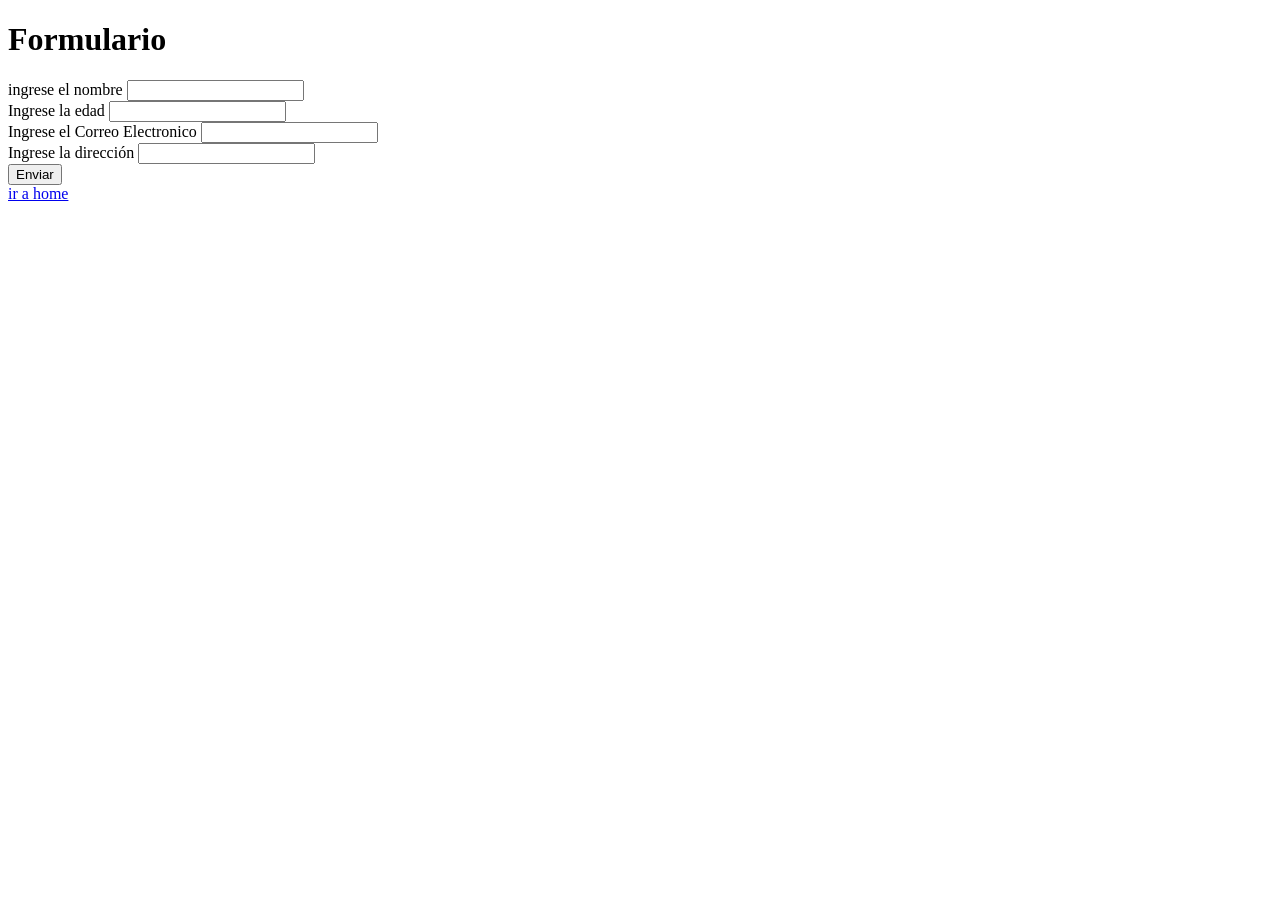
<file: formulario.html>
<!DOCTYPE html>
<html lang="en">
<head>
    <meta charset="UTF-8">
    <meta name="viewport" content="width=device-width, initial-scale=1.0">
    <title>Formulario</title>
</head>
<body>
    <!--Header: cabecera del body-->
    <header>
        <h1>Formulario</h1>
    </header>

    <!--Formulario-->
    <div>
        <!--action:
        method:get->img
        post->para seguridad 
        -->
        
        <form action="../index.html" method="get">
            <div>
                <!--me permite ingresar texto fijo-->
                <!--for->anclar los recursos-->
                <label for="">ingrese el nombre</label>
                <!--input-> caja de ingresar texto-->
                <input type="text" id="nombre">
            </div>
            <div>
                <!--me permite ingresar texto fijo-->
                <label for="">Ingrese la edad</label>
                <!--input-> caja de ingresar texto-->
                <input type="number" id="edad">
            </div>
            <div>
                <!--me permite ingresar texto fijo-->
                <label for="">Ingrese el Correo Electronico</label>
                <!--input-> caja de ingresar texto-->
                <input type="email" id="email">
            </div>
            <div>
                <!--me permite ingresar texto fijo-->
                <label for="">Ingrese la dirección</label>
                <!--input-> caja de ingresar texto-->
                <input type="text" itemid="dirección">
            </div>
            <!--Boton me permite enviar la petición-->
            <div>
                <input type="submit" value="Enviar">
                
            </div>
            
        </form>
        <!--regresar a inicio-->
        <a href="../index.html">ir a home</a>
    </div>
</body>
</html>
</file>
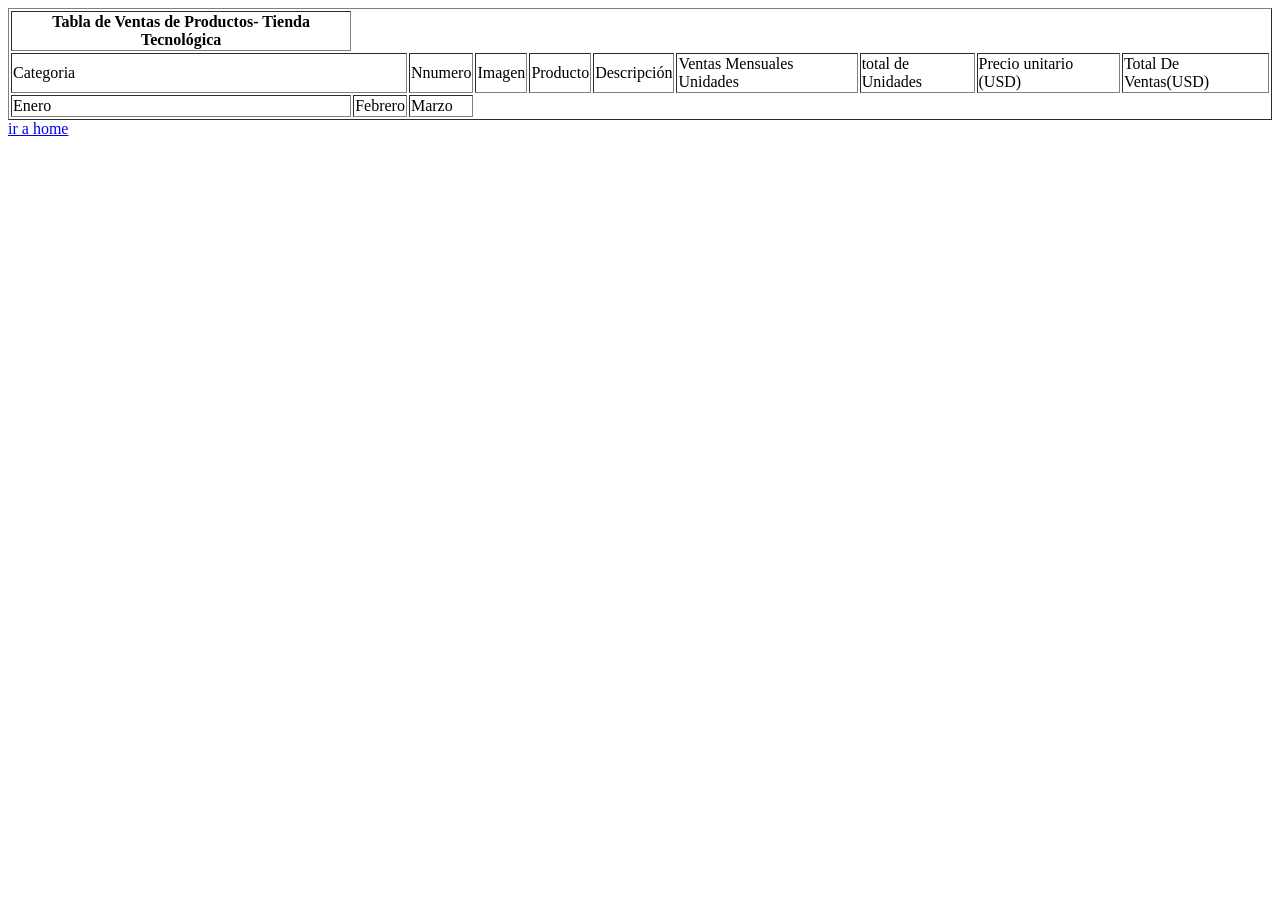
<file: ventas.html>
<!DOCTYPE html>
<html lang="en">
<head>
    <meta charset="UTF-8">
    <meta name="viewport" content="width=device-width, initial-scale=1.0">
    <title>Document</title>
</head>
<body>
     <table border="1px">
    <div>
        <tr>
          <th >Tabla de Ventas de Productos- Tienda Tecnológica</th>
        </tr>
        

        <tr>
         <td colspan="2" >Categoria</td>
         <td>Nnumero</td>
         <td>Imagen</td>
         <td>Producto</td>
         <td>Descripción</td>
         <td>Ventas Mensuales Unidades</td>
         <td>total de Unidades</td>
         <td>Precio unitario (USD)</td>
         <td>Total De Ventas(USD)</td>
        </tr>
        <tr>
         <td>Enero</td>
         <td>Febrero</td>
         <td>Marzo</td>
        </tr>

        
    </div>
</table>
      </div>
    </section>
    <div>
        <!--enlace al index .html-->
        <a href="../index.html">ir a home</a>
    </div>
</body>
</html>
</file>
